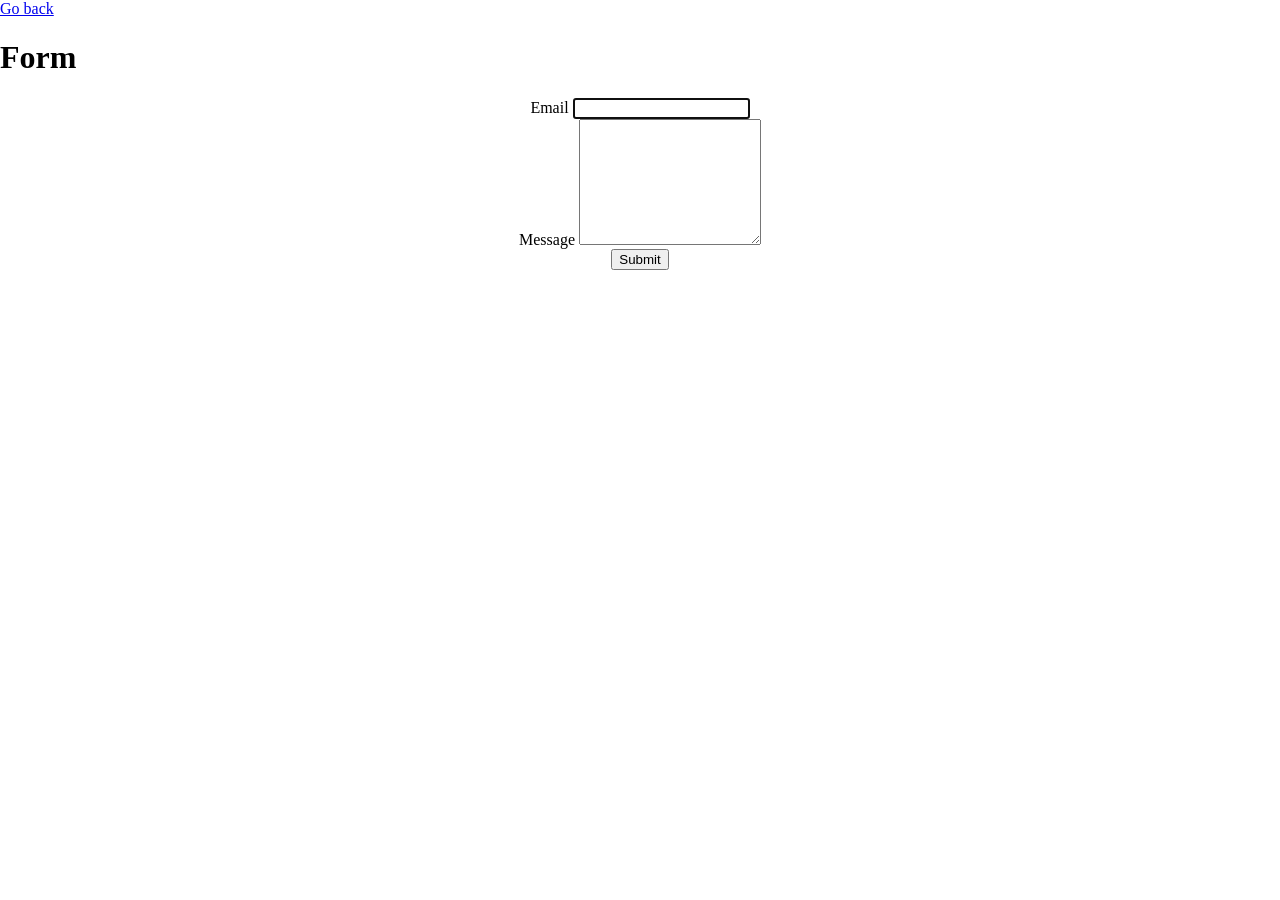
<file: src/2-form.html>
<!DOCTYPE html>
<html lang="en">
  <head>
    <meta charset="UTF-8" />
    <meta http-equiv="X-UA-Compatible" content="IE=edge" />
    <meta name="viewport" content="width=device-width, initial-scale=1.0" />
    <title>Form</title>
    <link rel="stylesheet" href="./css/main.css" />
  </head>
  <body>

    <main>
      <div class="container">
        <a class="back-link" href="./index.html">Go back</a>
        <h1 class="main-title">Form</h1>
        <form class="feedback-form" autocomplete="off">
          <label>
            Email
            <input type="email" name="email" autofocus />
          </label>
          <label>
            Message
            <textarea name="message" rows="8"></textarea>
          </label>
          <button type="submit">Submit</button>
        </form>

      </div>
    </main>
    <script type="module" src="./js/2-form.js"></script>
  </body>
</html>
</file>
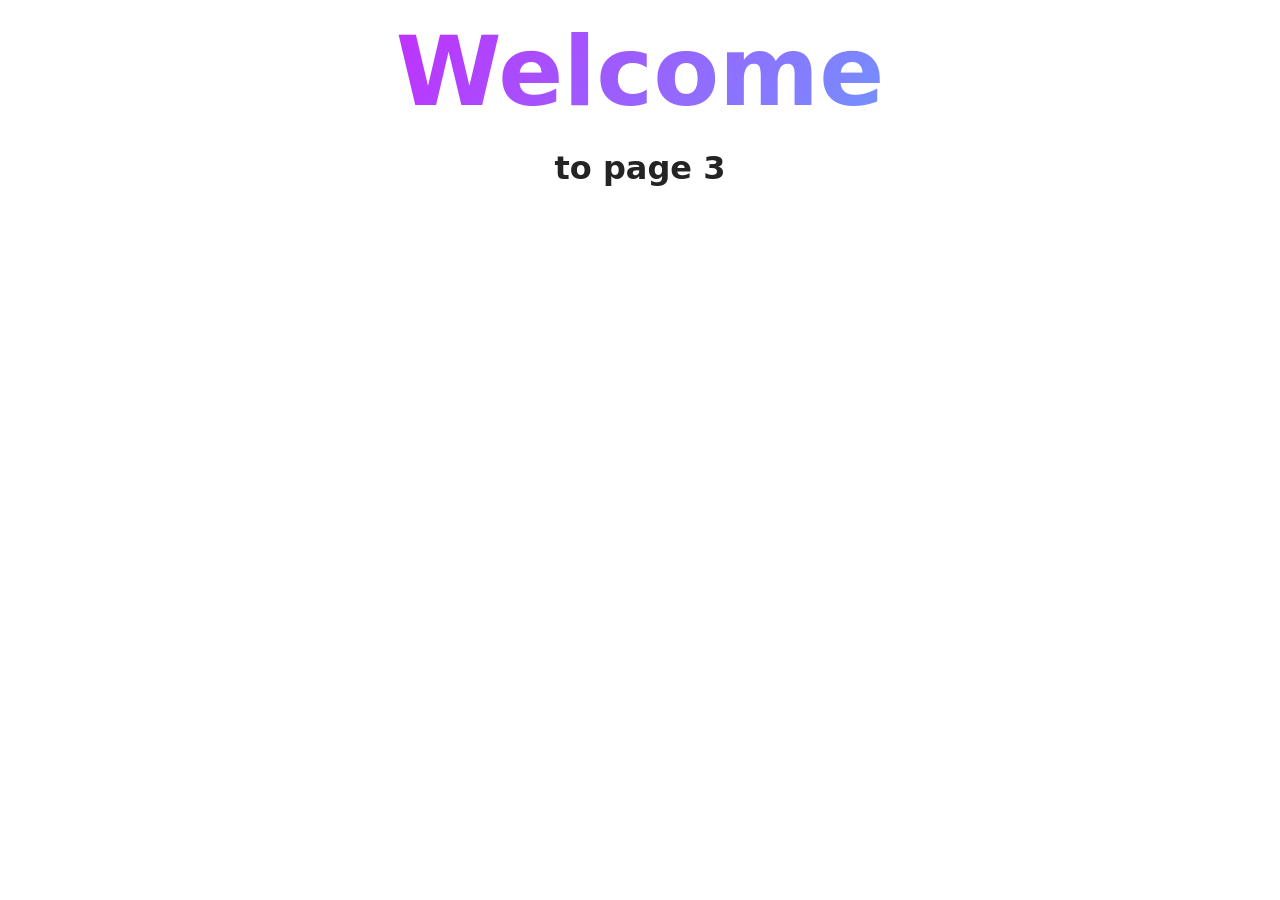
<file: src/page-3.html>
<!DOCTYPE html>
<html lang="en">
  <head>
    <meta charset="UTF-8" />
    <meta http-equiv="X-UA-Compatible" content="IE=edge" />
    <meta name="viewport" content="width=device-width, initial-scale=1.0" />
    <title>Page 3</title>
    <link rel="stylesheet" href="./css/styles.css" />
  </head>
  <body>
    <load
      src="./partials/header.html"
      icon-path="./img/sprite.svg#logo"
      highlight-curr="active"
    />

    <main>
      <div class="container">
        <h1 class="main-title">
          <span class="main-title-gradient">Welcome</span> to page 3
        </h1>
        <load src="./partials/back-link.html" />
      </div>
    </main>

    <load src="./partials/footer.html" />
  </body>
</html>
</file>
<file: src/css/main.css>
body {
  margin: 0;
  padding: 0;
}

.gallery {
  display: flex;
  flex-flow: wrap;
  justify-content: center;
  gap: 24px;
  list-style-type: none;
  padding: 0px;
  margin: 24px auto;
  max-width: 1128px;
}

.gallery-link {
  width: 360px;
  height: 200px;
}

.gallery-item {
  width: 360px;
  height: 200px;
}

.gallery-image {
  width: 360px;
  height: 200px;
}

.basicLightbox {
  background-color: rgba(46, 47, 66, 0.8);
}

.feedback-form {
  display: flex;
  flex-direction: column;
  align-items: center;
}
</file>
<file: src/css/styles.css>
/**
  |============================
  | include css partials with
  | default @import url()
  |============================
*/
/* Common styles */
@import url('./reset.css');
@import url('./base.css');
@import url('./container.css');
@import url('./animations.css');

/* Sections style */
@import url('./header.css');
@import url('./vite-promo.css');
@import url('./badges.css');
@import url('./back-link.css');
@import url('./footer.css');

/* Homework styles */
@import url('./gallery.css');
@import url('./form.css');
</file>
